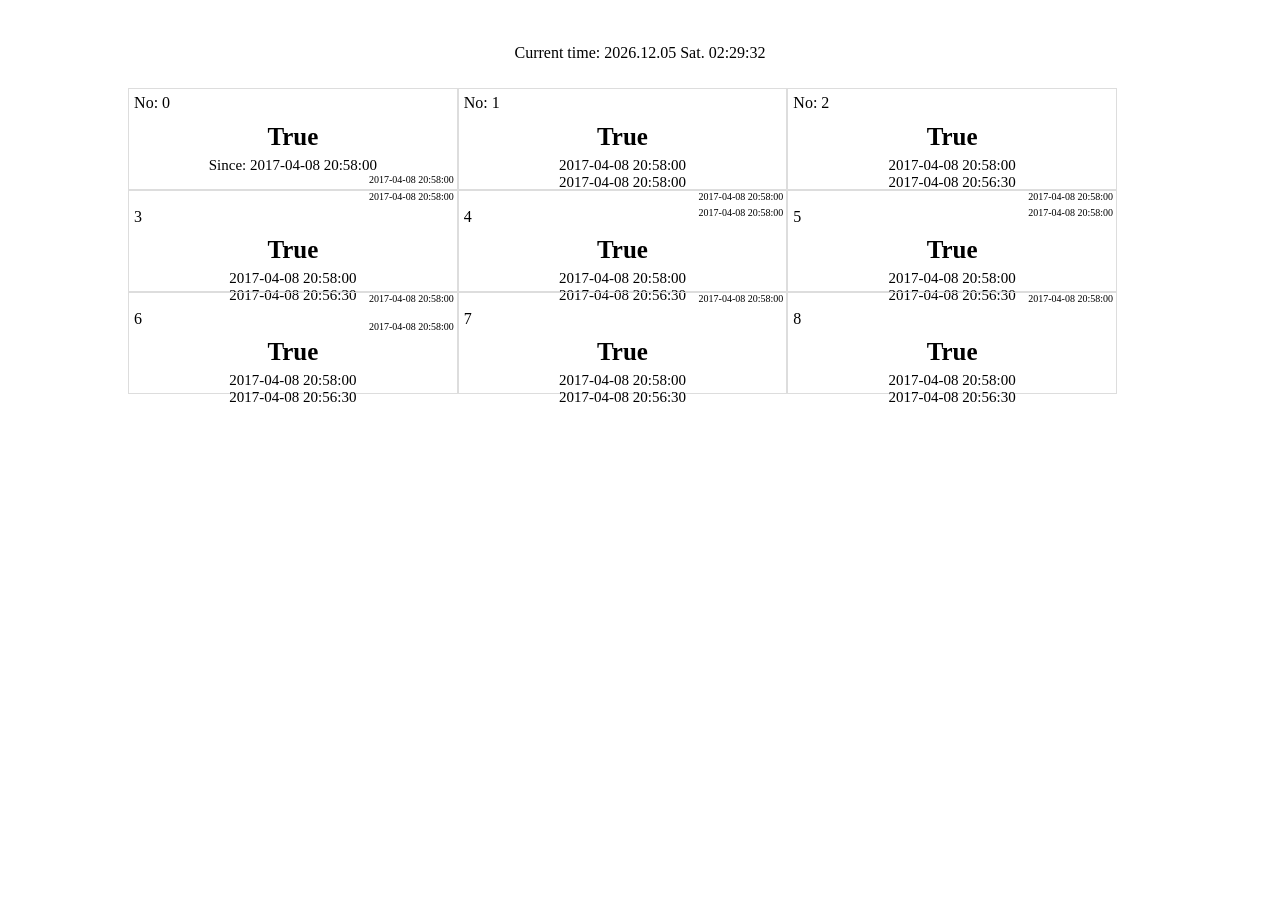
<file: templates/test.html>
<html>
<head>
  <title>Sample</title>
  <link rel="stylesheet" type="text/css" href="css/normalize.css">
  <link rel="stylesheet" type="text/css" href="css/style.css">
</head>
</body>
<div id="wrapper">
  <script type="text/JavaScript">
  <!--
  var DWs = new Array('Sun.','Mon.','Tue.','Wed.','Thu.','Fri.','Sat.');
  var Now = new Date();
  var YY = Now.getYear();
  var MM = Now.getMonth() + 1;
  var DD = Now.getDate();
  var DW = DWs[ Now.getDay() ];
  var hh = Now.getHours();
  var mm = Now.getMinutes();
  var ss = Now.getSeconds();

  if(YY < 2000) { YY += 1900; }

  if(MM < 10) { MM = "0" + MM; }
  if(DD < 10) { DD = "0" + DD; }
  if(hh < 10) { hh = "0" + hh; }
  if(mm < 10) { mm = "0" + mm; }
  if(ss < 10) { ss = "0" + ss; }
  document.write('<p id="curtime">Current time: ' + YY + '.' + MM + '.' + DD + ' ' + DW + ' ' + hh + ':' + mm + ':' + ss + ' </p>');
  // -->
  </script>
  <div class="row0">
      <div class="col0" id="box0">
        <p class="boxNo">No: 0</p>
        <p class="status">
          True
        </p>
        <p class="lastIn">Since: 2017-04-08 20:58:00</p>
        <p class="recordedTime">2017-04-08 20:58:00</p>
      </div>
      <div class="col1" id="box1">

        <p class="boxNo">No: 1</p>
        <p class="status">
          True
        </p>
        <p class="lastIn">2017-04-08 20:58:00</p>
        <p class="lastOut">2017-04-08 20:58:00<p>
          <p class="recordedTime">2017-04-08 20:58:00</p>
      </div>
      <div class="col2" id="box2">
        <p class="boxNo">No: 2</p>
        <p class="status">
          True
        </p>
        <p class="lastIn">2017-04-08 20:58:00</p>
        <p class="lastOut">2017-04-08 20:56:30<p>
          <p class="recordedTime">2017-04-08 20:58:00</p>
      </div>
  </div>


  <div class="row1">
      <div class="col0" id="box3">
        <p class="recordedTime">2017-04-08 20:58:00</p>
        <p class="boxNo"> 3</p>
        <p class="status">
          True
        </p>
        <p class="lastIn">2017-04-08 20:58:00</p>
        <p class="lastOut">2017-04-08 20:56:30<p>
          <p class="recordedTime">2017-04-08 20:58:00</p>
      </div>
      <div class="col1" id="box4">
        <p class="recordedTime">2017-04-08 20:58:00</p>
        <p class="boxNo"> 4</p>
        <p class="status">
          True
        </p>
        <p class="lastIn">2017-04-08 20:58:00</p>
        <p class="lastOut">2017-04-08 20:56:30<p>
      </div>
      <div class="col2" id="box5">
        <p class="recordedTime">2017-04-08 20:58:00</p>
        <p class="boxNo"> 5</p>
        <p class="status">
          True
        </p>
        <p class="lastIn">2017-04-08 20:58:00</p>
        <p class="lastOut">2017-04-08 20:56:30<p>
      </div>
  </div>
  <div class="row2">
    <div class="col0" id="box6">
      <p class="recordedTime">2017-04-08 20:58:00</p>
      <p class="boxNo"> 6</p>
      <p class="status">
        True
      </p>
      <p class="lastIn">2017-04-08 20:58:00</p>
      <p class="lastOut">2017-04-08 20:56:30<p>
    </div>
    <div class="col1" id="box7">
      <p class="recordedTime">2017-04-08 20:58:00</p>
      <p class="boxNo"> 7</p>
      <p class="status">
        True
      </p>
      <p class="lastIn">2017-04-08 20:58:00</p>
      <p class="lastOut">2017-04-08 20:56:30<p>
    </div>
    <div class="col2" id="box8">
      <p class="recordedTime">2017-04-08 20:58:00</p>
      <p class="boxNo"> 8</p>
      <p class="status">
        True
      </p>
      <p class="lastIn">2017-04-08 20:58:00</p>
      <p class="lastOut">2017-04-08 20:56:30<p>
    </div>
  </div>
</body>
</html>
</file>
<file: templates/css/style.css>
#wrapper {
  width: 90%;
  min-width: 600px;
  background: ;
  margin: 0 auto;
  text-align: center;
  padding: 10px;
}


.row0, .row1, .row2 {
  margin: 0 auto;
  height: 100px;
  width: 90%
}


.col0, .col1, .col2 {
  float: left;
  border: 1px;
  width: 32%;
  border-style: solid;
  border-color: #dddddd;
  text-align: center;
  height: 100%;
}

#curtime {
  padding: 10px 0;
}

#lastupdated {
  padding: 10px 0;
}

.recordedTime, .boxNo, .status, .lastIn, .lastOut {
  margin: 0;
  padding: 0;
}

.boxNo {
  text-align: left;
  margin: 5px;
}

.recordedTime {
  font-size: 10px;
  text-align: right;
  margin: 0 3px 3px 0;
}

.status {
  font-size: 25px;
  font-weight: bold;
  padding: 5px;
}

.lastIn, .lastOut {
  font-size: 15px;
}

.clearfix:after {
  content: "";
  display: block;
  clear: both;
}
</file>
